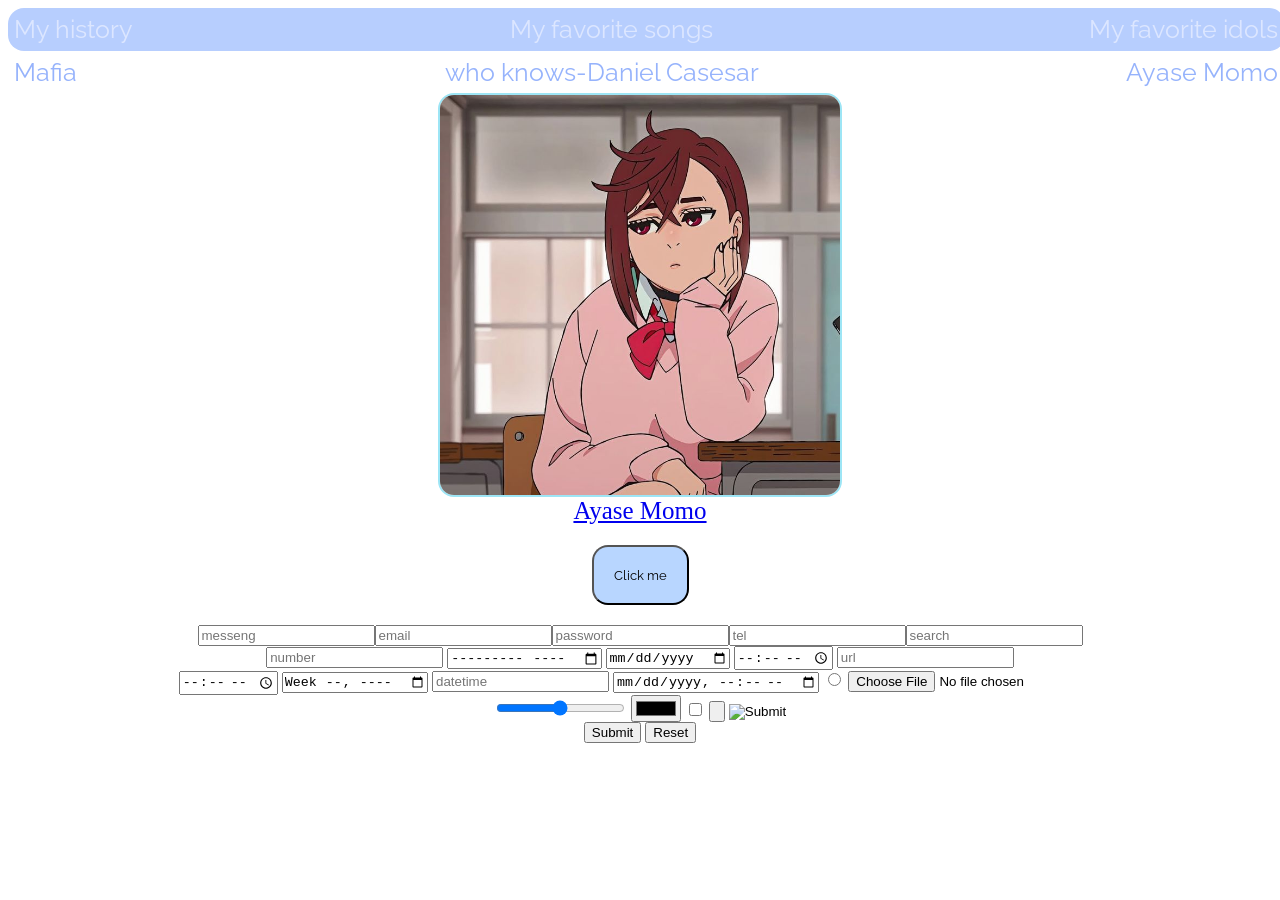
<file: week2/index.html>
<!DOCTYPE html>
<html>
<header>
    <title> เรียนสัปดาห์ที่ 2 </title>
    <link rel="preconnect" href="https://fonts.googleapis.com">
    <link rel="preconnect" href="https://fonts.gstatic.com" crossorigin>
    <link href="https://fonts.googleapis.com/css2?family=Raleway:ital,wght@0,100..900;1,100..900&display=swap"rel="stylesheet">
    <link rel="stylesheet" href="./style.css">
</header>

<body>
    <div class="nav-bar raleway-uniquifier ">
        <a>My history</a>
        <a>My favorite songs</a>
        <a>My favorite idols</a>
    </div>

    <div class="text-mafia raleway-uniquifier">
        <a id="text-fullname">Mafia</a>
        <a> who knows-Daniel Casesar</a>
        <a> Ayase Momo</a>
    </div>

    <div class="img-mafia">
        <img id="img-fullname" src="Ayase.jpg" alt="Ayase">
    </div>

    <div class="img-mafia">
        <a href="https://youtu.be/FpR2IaKqF64?si=WBGHMSmO5W2S2dZi">Ayase Momo</a>
    </div>

        <button class="raleway-uniquifier" onclick="sayHi()">Click me</button>

        <div class="text-chun">
            <input placeholder="messeng" type="text">
            <input placeholder="email" type="email">
            <input placeholder="password" type="password">
            <input placeholder="tel" type="tel">
            <input placeholder="search" type="search">

        </div>

        <div class="text-nong">
            <input placeholder="number" type="number">
            <input placeholder="hidden" type="hidden">
            <input placeholder="month" type="month">
            <input placeholder="date" type="date">
            <input placeholder="time" type="time">
            <input placeholder="url" type="url">
        </div>

            <div class="text-nong">
                <input placeholder="time" type="time">
                <input placeholder="week" type="week">
                <input placeholder="datetime" type="datetime">
                <input placeholder="datetime-local" type="datetime-local">
                <input placeholder="radio" type="radio">
                <input placeholder="file" type="file">
            </div>

            <div class="text-nong">
                <input placeholder="range" type="range">
                <input placeholder="color" type="color">
                <input placeholder="checkbox" type="checkbox">
                <input placeholder="button" type="button">
                <input placeholder="image" type="image">
            </div>

            <div class="text-nong">
                <input placeholder="submit" type="submit">
                <input placeholder="reset" type="reset">
            </div>
            </div>
            
    <script>
        // function sayHi() {
        //     alert("Hello, I'm Nongnapat Phocharoen")
        //     const textFullname = document.getElementById("text-fullname")
        //     console.log(textFullname)
        //     textFullname.innerText = "Hello, I'm Nongnapat Phocharoen"
        // }
        function sayHi() {
            alert("Hello, I'm Nongnapat Phocharoen")
            const imgFullname = document.getElementById("img-fullname")
            imgFullname.src = "momo1.jpg"
        }
    </script>
</body>
</html>

<!-- <script>
    const MyName = "Nongnapat Phocharoen" //ใช้ let หรือ const ก็ได้ แต่ const จะไม่สามารถเปลี่ยนค่าได้ ค่าคือ MyName
    function name() {
        alert(MyName) //แสดงผลลัพธ์ของ MyName ในรูปแบบของกล่องข้อความ
    }
    name() //เรียกใช้ฟังก์ชัน name เพื่อแสดงกล่องข้อความที่มีค่า MyName
</script> -->
</file>
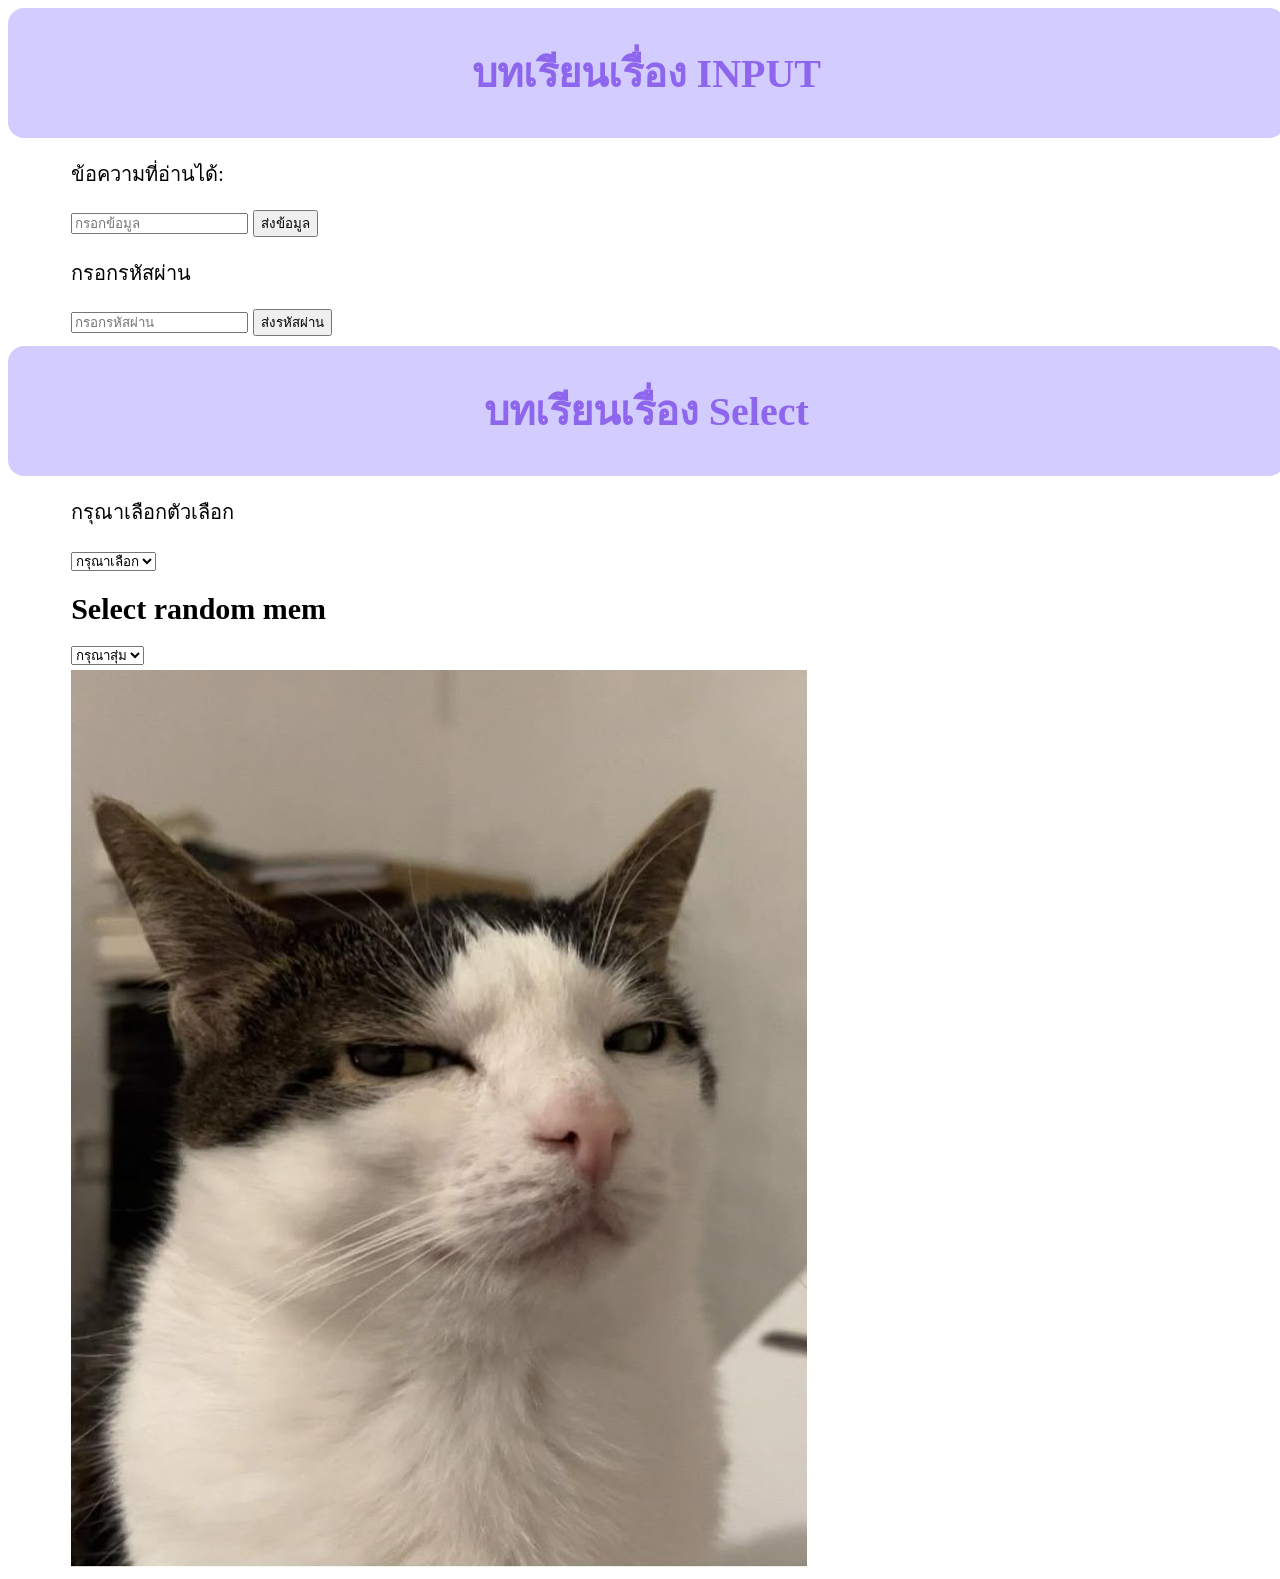
<file: week3/index.html>
<!DOCTYPE html>
<html>

<head>
    <title>สัปดาห์ที่ 3</title>
    <link rel="preconnect" href="https://fonts.googleapis.com">
    <link rel="preconnect" href="https://fonts.gstatic.com" crossorigin>
    <link href="https://fonts.googleapis.com/css2?family=Raleway:ital,wght@0,100..900;1,100..900&display=swap"
        rel="stylesheet">
    <link rel="stylesheet" href="./style.css">
</head>

<body>
    <div class="input-section">
        <h1>บทเรียนเรื่อง INPUT</h1>
    </div>


    <div class="input-text">
        <p id="show-text">ข้อความที่อ่านได้: </p>
        <input type="text" placeholder="กรอกข้อมูล" id="text-input">
        <button id="read-text" onclick="readText()">ส่งข้อมูล</button>
    </div>

    <div class="input-password">
        <p id="private-password">กรอกรหัสผ่าน</p>
        <input type="password" placeholder="กรอกรหัสผ่าน" id="password-input">
        <button id="read-password" onclick="readPassword()">ส่งรหัสผ่าน</button>
    </div>

    <div class="select-text">
        <h1>บทเรียนเรื่อง Select</h1>
    </div>

    <div class="select-choose">
        <p>กรุณาเลือกตัวเลือก</p>
        <select id="select-text">
            <option value="-" disabled selected>กรุณาเลือก</option>
            <option value="A"> ตัวเลือก A </option>
            <option value="B"> ตัวเลือก B </option>
            <option value="C"> ตัวเลือก C </option>
            <option value="D "> ตัวเลือก D </option>
        </select>
    </div>

    <div class="select-textmem">
    <h1>Select random mem</h1>

    <select id="select-imgmem">
        <option value="-" disabled selected>กรุณาสุ่ม</option>
        <option value="mem1.jpg" alt="mem1"> mem1 </option>
        <option value="mem2.jpg" alt="mem2"> mem2 </option>
        <option value="mem3.jpg" alt="mem3"> mem3 </option>
        <option value="mem4.jpg" alt="mem4"> mem4 </option>
        <option value="mem5.jpg" alt="mem5"> mem5 </option>
    </select>
    </div>

    <div class="show-mem">
        <img src="mem1.jpg" alt="mem1" id="selected-mem">
    </div>
    
    <script>
        function readText() {
            const textInput = document.getElementById('text-input')
            const msg = textInput.value
            const showText = document.getElementById('show-text')
            showText.innerText = "ข้อความที่อ่านได้: " + msg
        }
        const textInput = document.getElementById('text-input')
        textInput.addEventListener("change", function () {
            alert(this.value)
        })

        function readPassword() {
            const passwordInput = document.getElementById('password-input')
            const password = passwordInput.value
            alert("กรอกรหัสผ่าน" + password)
        }

        const selectText = document.getElementById('select-text')
        selectText.addEventListener("change", function () {
            if (this.value === "A") {
                alert("คุณเลือก A")
            } else {
                alert("คุณเลือก " + this.value)
            }
        })

        const selectedMem = document.getElementById('selected-mem')
        const selectImgMem = document.getElementById('select-imgmem')
        selectImgMem.addEventListener("change", function () {
            selectedMem.src = this.value
        })

    </script>
</body>

</html>

<!-- // function readTextOnChange() {
        //     const textInput = document.getElementById('text-input')
        //     const msg = textInput.value
        //     const showText = document.getElementById('show-text')
        //     showText.innerText = "ข้อความที่อ่านได้: " + msg
        // }         -->

<!-- // selectedMem.addEventListener("change", function () {
        //     if (this.value === "mem1.jpg") {
        //         selectedMem.src = "mem1.jpg"
        //     } else if (this.value === "mem2.jpg") {
        //         selectedMem.src = "mem2.jpg"
        //     } else if (this.value === "mem3.jpg") {
        //         selectedMem.src = "mem3.jpg"
        //     } else if (this.value === "mem4.jpg") {
        //         selectedMem.src = "mem4.jpg"
        //     } else if (this.value === "mem5.jpg") {
        //         selectedMem.src = "mem5.jpg"
        //     }
        // }) -->
</file>
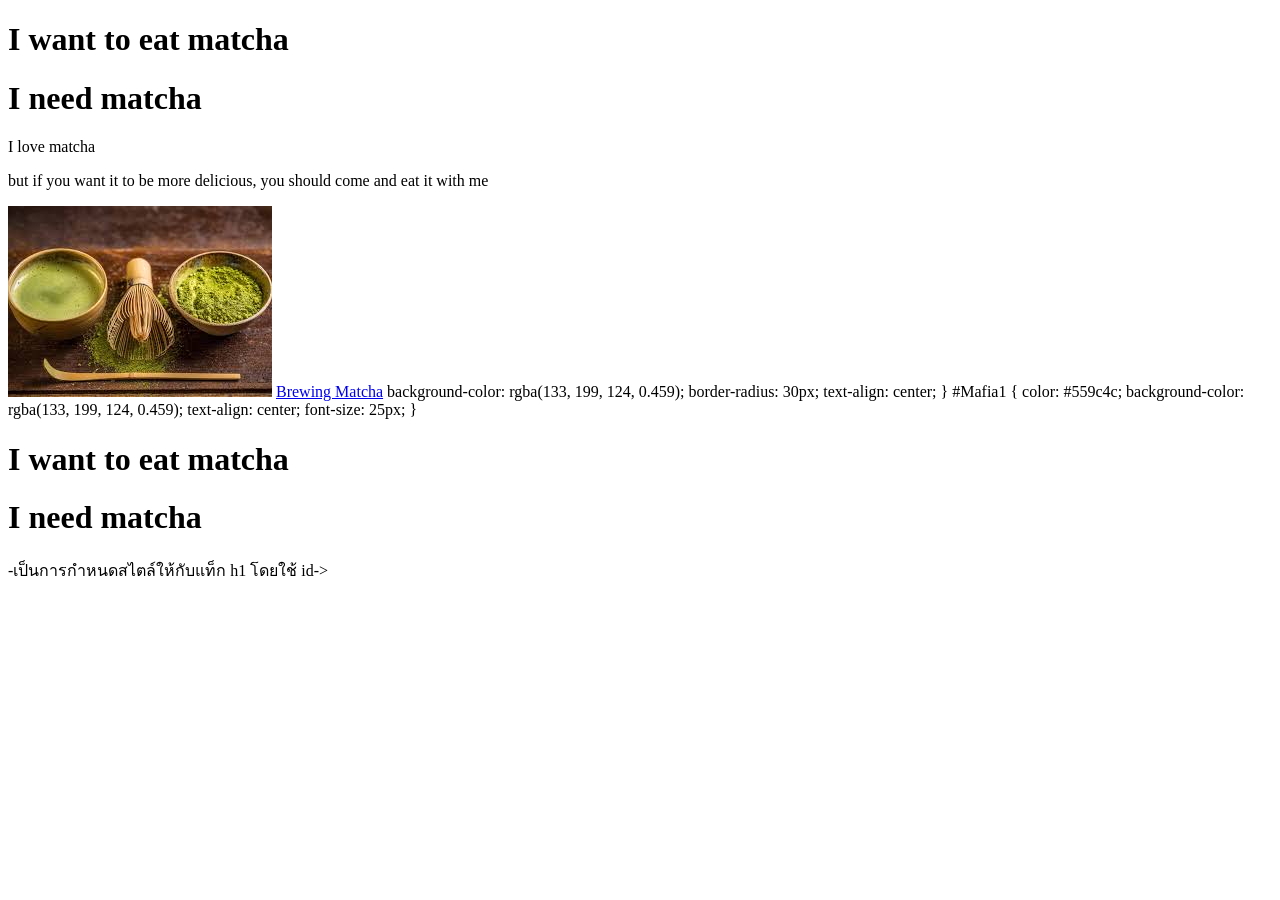
<file: week1/my_first_page.html>
<!DOCTYPE html>
<html>
    <header>
        <title>I want to eat matcha</title>
        <style>
          
        </style>
    </header>

    <body>
        <h1> I want to eat matcha </h1>
        <h1> I need matcha</h1>
        <p>I love matcha</p>
        <p>but if you want it to be more delicious, you should come and eat it with me</p>
        <img src="matcha.jpg" alt="มัทฉะ">
        <a href="https://www.youtube.com/watch?v=fYopp1o1HkQ">Brewing Matcha</a>
    </body>

</html>

<!-- .text-center {} class="text-center" -เป็นการกำหนดสไตล์ให้กับแท็ก h1 โดยใช้ class->

                <!--  color: rgb(29, 71, 46); -->
                background-color: rgba(133, 199, 124, 0.459);
                border-radius: 30px;
                text-align: center;
            }
            #Mafia1 {
                color: #559c4c;
                background-color: rgba(133, 199, 124, 0.459);
                text-align: center;
                font-size: 25px;
            }
                        <h1 id="Mafia"> I want to eat matcha </h1>
        <h1 id="Mafia1"> I need matcha</h1> -เป็นการกำหนดสไตล์ให้กับแท็ก h1 โดยใช้ id->
</file>
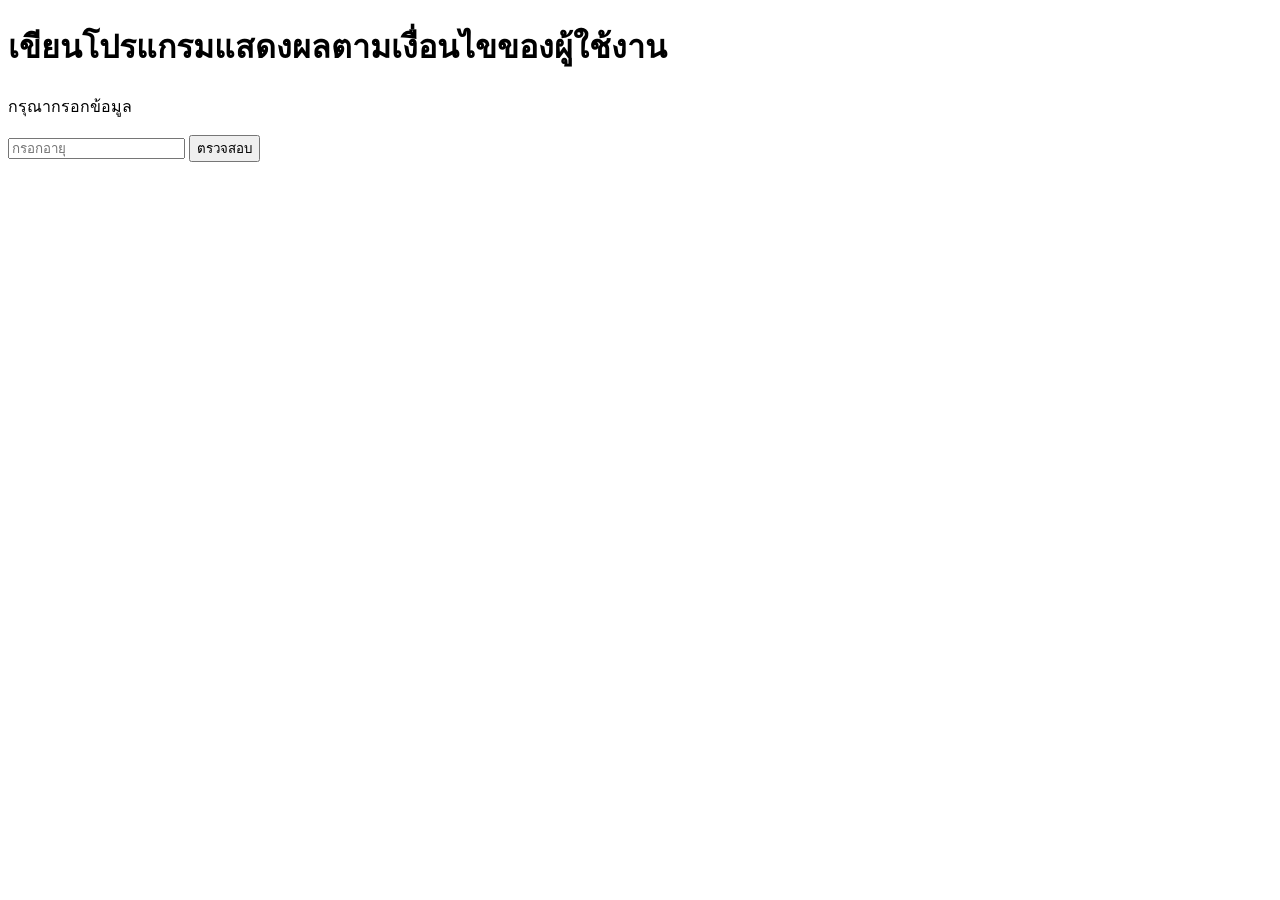
<file: week3/ex6.html>
<!DOCTYPE html>
<html>

<head>
    <title>สัปดาห์ที่ 3</title>
    <link rel="preconnect" href="https://fonts.googleapis.com">
    <link rel="preconnect" href="https://fonts.gstatic.com" crossorigin>
    <link href="https://fonts.googleapis.com/css2?family=Raleway:ital,wght@0,100..900;1,100..900&display=swap"
        rel="stylesheet">
    <link rel="stylesheet" href="./style.css">
</head>

<body>
    <div>
        <h1>เขียนโปรแกรมแสดงผลตามเงื่อนไขของผู้ใช้งาน</h1>
    </div>

    <div>
        <p>กรุณากรอกข้อมูล</p>
        <!-- <input id="age-input" placeholder="กรอกวันเกิด" type="date"> -->
        <input id="number-input" placeholder="กรอกอายุ" type="number">
        <button id="read-text" onclick="readNumber()">ตรวจสอบ</button>
    </div>

    <h1 id="show-text"></h1>

    <script>
        function readNumber() {
            const ageInput = document.getElementById('number-input')
            const showText = document.getElementById('show-text')
            const age = Number(ageInput.value);
            if (age >= 60) {
                showText.innerText = 'วัยสูงอายุ'
            } else if (age >= 25) {
                showText.innerText = 'วัยทำงาน'
            } else if (age >= 13) {
                showText.innerText = 'วัยรุ่น'
            } else {
                showText.innerText = 'วัยเด็ก'
            }
        }
    </script>
</body>

</html>
</file>
<file: week2/style.css>
.nav-bar {
    color: rgb(220, 230, 255);
    background-color: rgb(183, 206, 254);
    width: 100%;
    height: 100%;
    padding-left: 5%;
    display: flex;
    justify-content: space-between;
    padding: 0.5%;
    border-radius: 16px;
}

.raleway-uniquifier {
  font-family: "Raleway", sans-serif;
  font-optical-sizing: auto;
  font-weight: 400;
  font-style: normal;
}

a {
    font-size: 25px;
}

img {
    width: 400px;
    height: 400px;
    border-radius: 16px;
    border: 2px solid #9de5f5;
}

.text-mafia {
    color: rgb(150, 179, 252);
    width: 100%;
    height: 100%;
    padding-left: 5%;
    display: flex;
    justify-content: space-between;
    padding: 0.5%;
    border-radius: 16px
}

.img-mafia {
    display: flex;
    justify-content: center;
    gap: 60px;
}

button {
    display: block;
    margin: 20px auto;
    background-color: rgb(184, 214, 255);
    padding: 20px;
    border-radius: 16px;
    cursor: pointer;
}

button:hover {
    display: block;
    margin: 20px auto;
    background-color: rgb(101, 165, 255);
    padding: 20px;
    border-radius: 16px;
    cursor: pointer;

}

.text-chun{
    display: flex;
    justify-content: center;
}

.text-nong {
    text-align: center;
}
</file>
<file: week3/style.css>
.input-section {
    color: rgb(142, 101, 237);
    background-color: rgb(211, 204, 254);
    width: 100%;
    height: 100%;
    padding-left: 5%;
    display: flex;
    justify-content: space-between;
    padding: 0.5%;
    border-radius: 16px;
    justify-content: center;
    font-size: 20px; 
}
.input-text {
    width: 100%;
    height: 100%;
    border-radius: 16px;
    border: none;
    padding-left: 5%;
    font-size: 20px;
}
.input-password {
    width: 100%;
    height: 100%;
    border-radius: 16px;
    border: none;
    padding-left: 5%;
    font-size: 20px;
}
.select-text{
    color: rgb(142, 101, 237);
    background-color: rgb(211, 204, 254);
    width: 100%;
    height: 100%;
    padding-left: 5%;
    display: flex;
    justify-content: space-between;
    padding: 0.5%;
    border-radius: 16px;
    justify-content: center;
    font-size: 20px; 
    margin-top: 10px;
}
.select-choose {
    width: 100%;
    height: 100%;
    border-radius: 16px;
    border: none;
    padding-left: 5%;
    font-size: 20px;
    margin-top: 5px;
}
.select-textmem{
    width: 100%;
    height: 100%;
    border-radius: 16px;
    border: none;
    padding-left: 5%;
    font-size: 15px;
    margin-top: 5px;
}
.show-mem{
    width: 100%;
    height: 100%;
    border-radius: 16px;
    border: none;
    padding-left: 5%;
    font-size: 15px;
    margin-top: 5px;
}
</file>
